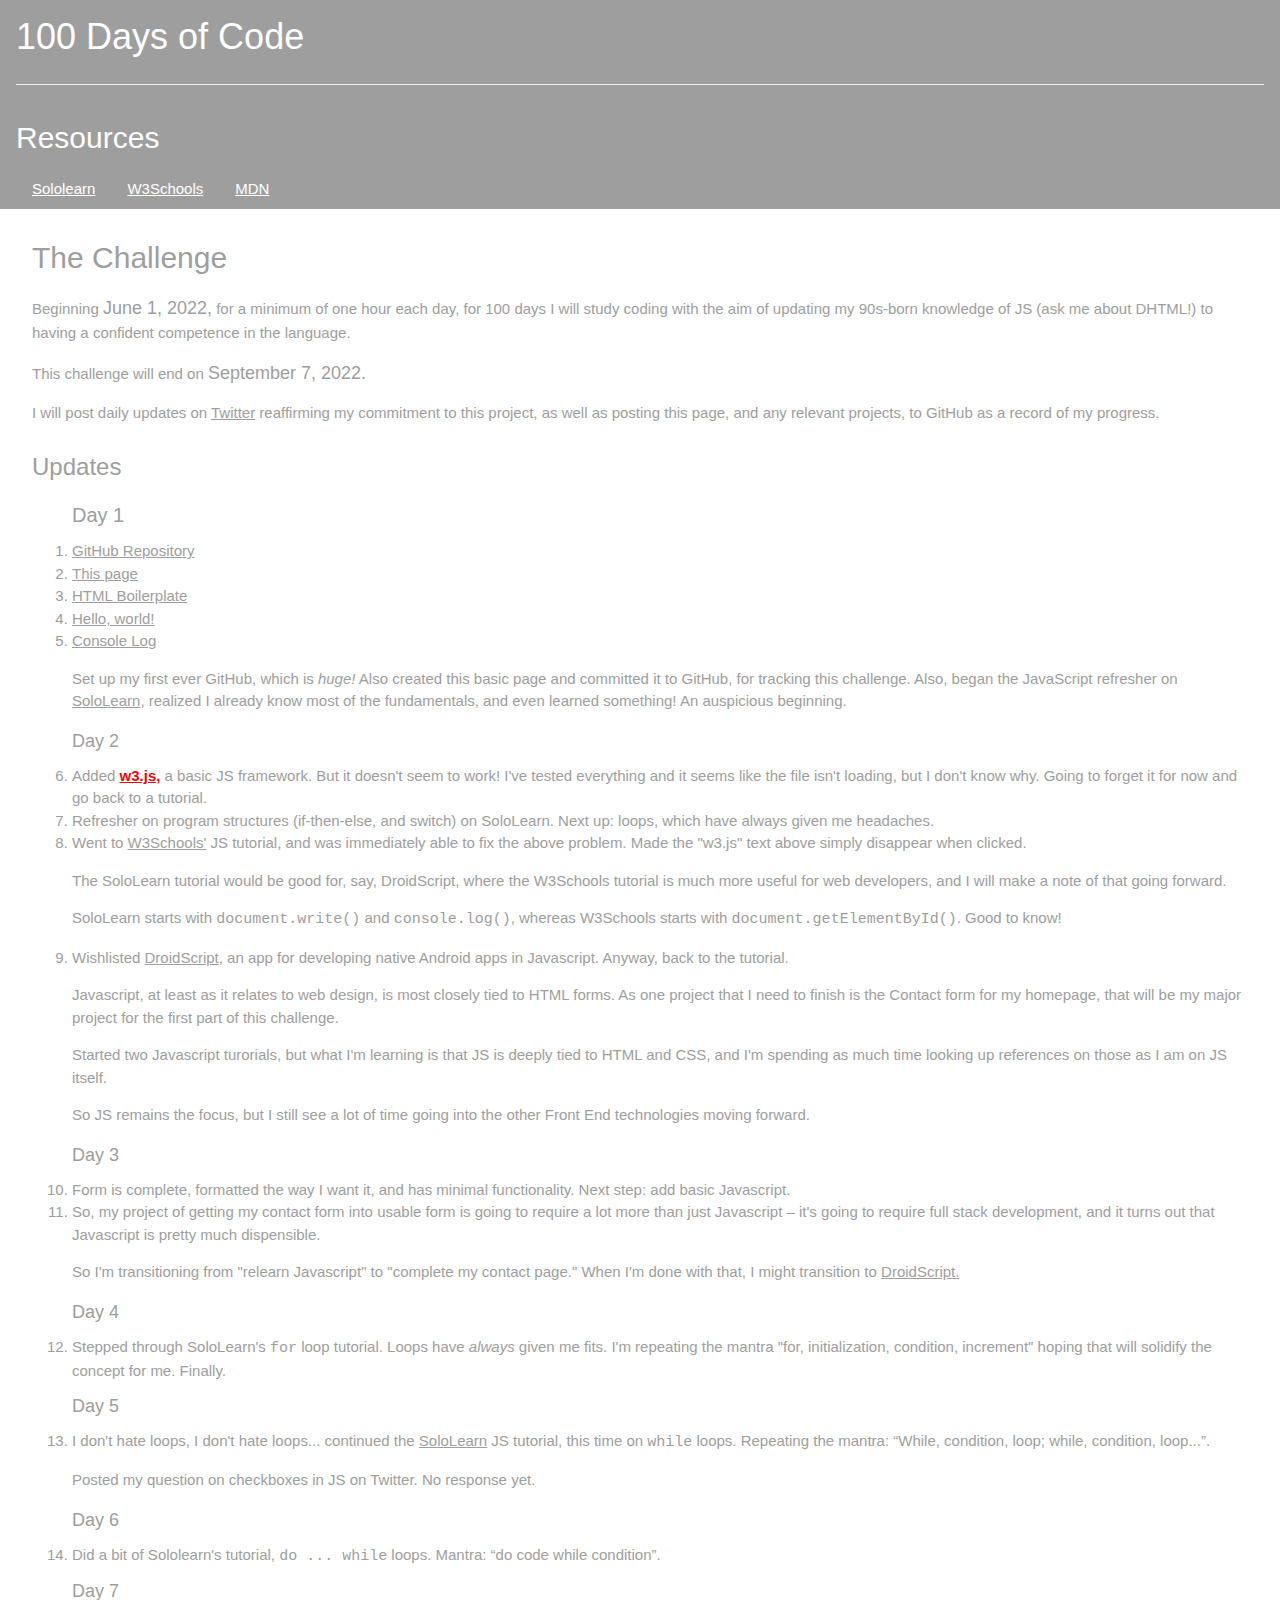
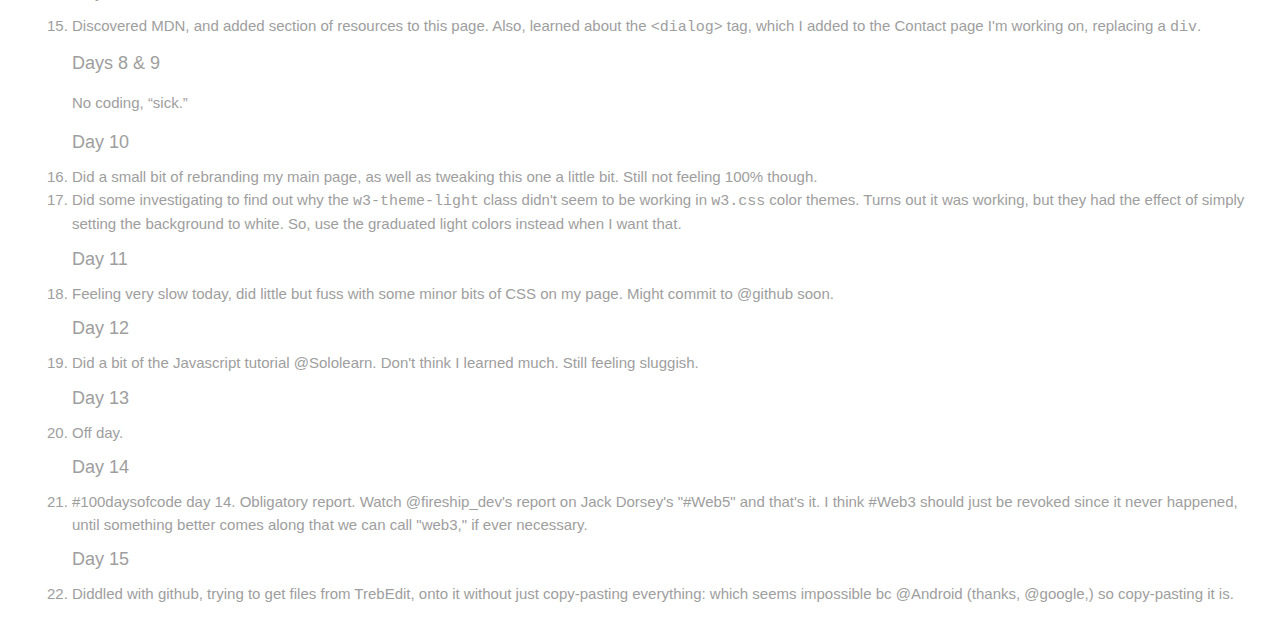
<file: index.html>
<!DOCTYPE html>
<html lang="en">
<head>
  <meta name="viewport" content="width=device-width, initial-scale=1.0">
  <meta charset="UTF-8">
  <title>100 Days of Code</title>
  <script src="js/w3.js"></script>
  <link rel="stylesheet" href="css/w3.css">
  <link rel="stylesheet" href="css/w3-theme-grey.css">
  <style>
    #w3jstest {color: red;
    text-decoration: underline;
    font-weight: bold;}
  </style>
</head>
<body class="w3-text-theme w3-mobile">
<header class="w3-container w3-theme">
  <h1>100 Days of Code</h1>
  <hr/>
  <nav class="w3-bar">
    <header class=""><h2>Resources</h2></header>
    <a href="www.sololearn.com" class="w3-bar-item">Sololearn</a>
    <a href="www.w3schools.com" class="w3-bar-item">W3Schools</a>
    <a href="https://developer.mozilla.org/en-US/" class="w3-bar-item">MDN</a>
  </nav>
</header>
  
<main class="w3-mobile w3-panel">
  <section id="description" class="w3-container">
    <h2>The Challenge</h2>
    <p>Beginning <big>June 1, 2022,</big> for a minimum of one hour each day, for 100 days I will study coding with the aim of updating my 90s-born knowledge of JS (ask me about DHTML!) to having a confident competence in the language.</p>
    <p>This challenge will end on <big>September 7, 2022.</big></p>
    <p>I will post daily updates on <a href="https://twitter.com/cassius_zedaker?t=BZ0Te0sqCjhBQjcXHM90rA&s=09">Twitter</a> reaffirming my commitment to this project, as well as posting this page, and any relevant projects, to GitHub as a record of my progress.</p>
  </section>
  <section id="updates" class="w3-container">
 <h3>Updates</h3>
 <ol>
  <h4>Day 1</h4>
  <li><a href="https://github.com/DontMindU/100DaysofCode">GitHub Repository</a></li>
  <li><a href="https://rawcdn.githack.com/DontMindU/100DaysofCode/50c119b4f2de6045dd14df374472168e1e7057c3/index.html">This page</a></li>
  <li><a href="boilerplate.html">HTML Boilerplate</a></li>
  <li><a href="helloworld.html">Hello, world!</a></li>
  <li><a href="js/consolelog.js">Console Log</a></li>
  <p>Set up my first ever GitHub, which is <em>huge!</em> Also created this basic page and committed it to GitHub, for tracking this challenge. Also, began the JavaScript refresher on <a href="http://www.sololearn.com">SoloLearn</a>, realized I already know most of the fundamentals, and even learned something! An auspicious beginning.</p>
  <h5>Day 2</h5>
  <li>Added <span id="w3jstest" onclick="document.getElementById('w3jstest').style.display='none'">w3.js,</span> a basic JS framework. But it doesn't seem to work! I've tested everything and it seems like the file isn't loading, but I don't know why. Going to forget it for now and go back to a tutorial.</li>
  <li>Refresher on program structures (if-then-else, and switch) on SoloLearn. Next up: loops, which have always given me headaches.</li>
  <li>Went to <a href="www.w3schools.com">W3Schools'</a> JS tutorial, and was immediately able to fix the above problem. Made the "w3.js" text above simply disappear when clicked.
  <p>The SoloLearn tutorial would be good for, say, DroidScript, where the W3Schools tutorial is much more useful for web developers, and I will make a note of that going forward.</p>
  <p>SoloLearn starts with <code>document.write()</code> and <code>console.log()</code>, whereas W3Schools starts with <code>document.getElementById()</code>. Good to know!</p></li>
  <li>Wishlisted <a href="droidscript.org">DroidScript</a>, an app for developing native Android apps in Javascript. Anyway, back to the tutorial.</li>
  <p>Javascript, at least as it relates to web design, is most closely tied to HTML forms. As one project that I need to finish is the Contact form for my homepage, that will be my major project for the first part of this challenge.</p>
  <p>Started two Javascript turorials, but what I'm learning is that JS is deeply tied to HTML and CSS, and I'm spending as much time looking up references on those as I am on JS itself.</p>
  <p>So JS remains the focus, but I still see a lot of time going into the other Front End technologies moving forward.</p>
  <h5>Day 3</h5>
  <li>Form is complete, formatted the way I want it, and has minimal functionality. Next step: add basic Javascript.</li>
  <li>So, my project of getting my contact form into usable form is going to require a lot more than just Javascript – it's going to require full stack development, and it turns out that Javascript is pretty much dispensible.
  <p>So I'm transitioning from "relearn Javascript" to "complete my contact page." When I'm done with that, I might transition to <a href="www.droidscript.org">DroidScript.</a>
  </p>
  </li>
  <h5>Day 4</h5>
  <li>Stepped through SoloLearn's <code>for</code> loop tutorial. Loops have <em>always</em> given me fits. I'm repeating the mantra "for, initialization, condition, increment" hoping that will solidify the concept for me. Finally.</li>
  <h5>Day 5</h5>
  <li>I don't hate loops, I don't hate loops... continued the <a href="www.sololearn.com">SoloLearn</a> JS tutorial, this time on <code>while</code> loops. Repeating the mantra: &ldquo;While, condition, loop; while, condition, loop...&rdquo;.
  <p>Posted my question on checkboxes in JS on Twitter. No response yet.</p>
  </li>
  <h5>Day 6</h5>
  <li>Did a bit of Sololearn's tutorial, <code>do ... while</code> loops. Mantra: &ldquo;do code while condition&rdquo;.</li>
  <h5>Day 7</h5>
  <li>Discovered MDN, and added section of resources to this page. Also, learned about the <code>&lt;dialog&gt;</code> tag, which I added to the Contact page I'm working on, replacing a <code>div</code>.</li>
  <h5>Days 8 & 9</h5>
  <p>No coding, &ldquo;sick.&rdquo;</p>
  <h5>Day 10</h5>
  <li>Did a small bit of rebranding my main page, as well as tweaking this one a little bit. Still not feeling 100% though.</li>
  <li>Did some investigating to find out why the <code>w3-theme-light</code> class didn't seem to be working in <code>w3.css</code> color themes. Turns out it was working, but they had the effect of simply setting the background to white. So, use the graduated light colors instead when I want that.</li>
  <h5>Day 11</h5>
  <li>Feeling very slow today, did little but fuss with some minor bits of CSS on my page. Might commit to @github soon.</li>
  <h5>Day 12</h5>
  <li>Did a bit of the Javascript tutorial @Sololearn. Don't think I learned much. Still feeling sluggish.</li>
  <h5>Day 13</h5>
  <li>Off day.</li>
  <h5>Day 14</h5>
  <li>#100daysofcode day 14. Obligatory report. Watch @fireship_dev's report on Jack Dorsey's "#Web5" and that's it. I think #Web3 should just be revoked since it never happened, until something better comes along that we can call "web3," if ever necessary.</li>
  <h5>Day 15</h5>
  <li>Diddled with github, trying to get files from TrebEdit, onto it without just copy-pasting everything: which seems impossible bc @Android (thanks, @google,) so copy-pasting it is.</li>
</main>
</body>
<script>

</script>
</html>
</file>
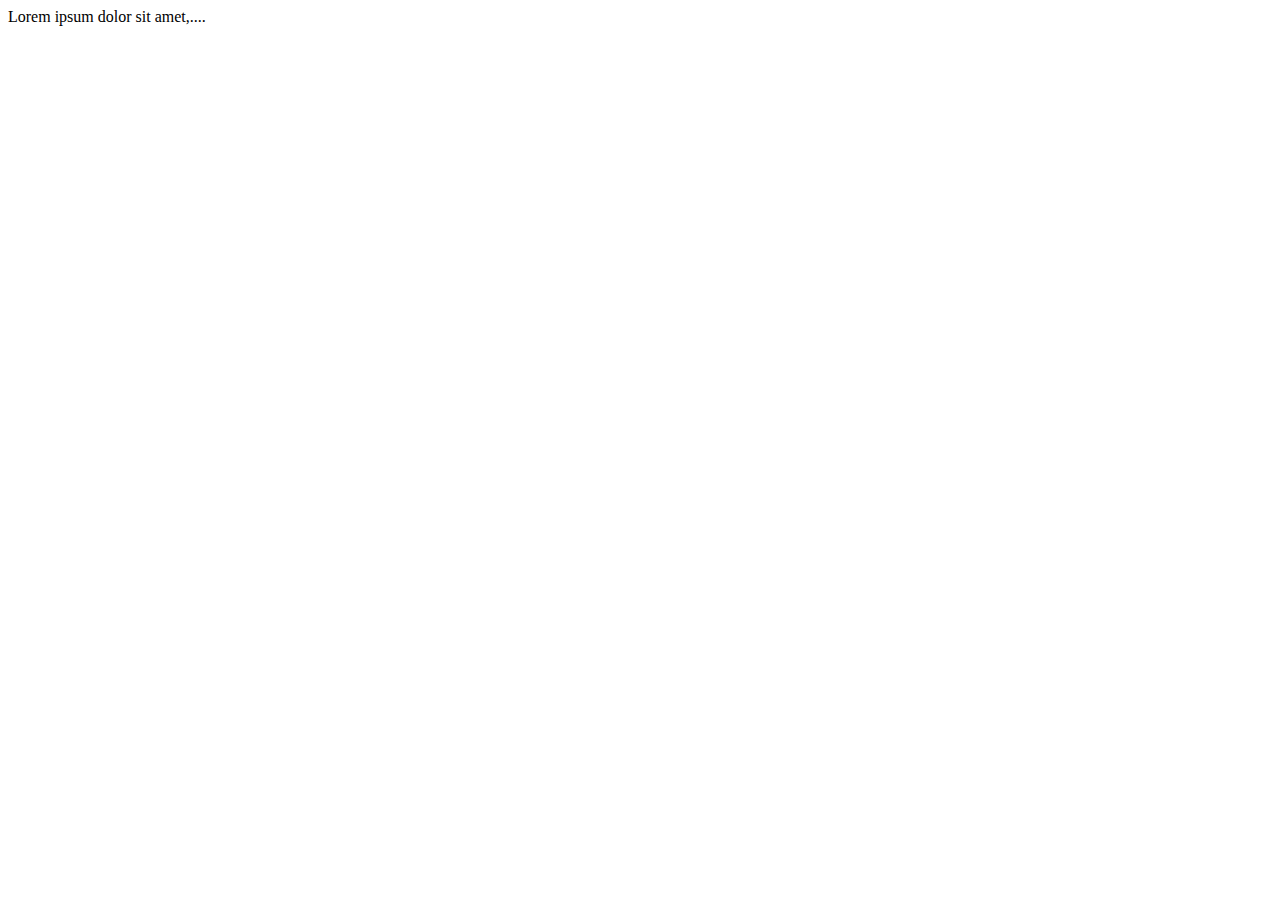
<file: boilerplate.html>
<!DOCTYPE html>
<html lang="en">
<head>
  <meta name="viewport" content="width=device-width, initial-scale=1.0">
  <meta charset="UTF-8">
  <title>Page title</title>
</head>
<body>
  Lorem ipsum dolor sit amet,....
</body>
<script>

<script>
</html>
</file>
<file: css/w3-theme-grey.css>
.w3-theme-l5 {color:#000 !important; background-color:#f9f9f9 !important} .w3-theme-l4 {color:#000 !important; background-color:#ececec !important} .w3-theme-l3 {color:#000 !important; background-color:#d8d8d8 !important} .w3-theme-l2 {color:#000 !important; background-color:#c5c5c5 !important} .w3-theme-l1 {color:#000 !important; background-color:#b1b1b1 !important} .w3-theme-d1 {color:#fff !important; background-color:#8e8e8e !important} .w3-theme-d2 {color:#fff !important; background-color:#7e7e7e !important} .w3-theme-d3 {color:#fff !important; background-color:#6f6f6f !important} .w3-theme-d4 {color:#fff !important; background-color:#5f5f5f !important} .w3-theme-d5 {color:#fff !important; background-color:#4f4f4f !important} .w3-theme-light {color:#000 !important; background-color:#f9f9f9 !important} .w3-theme-dark {color:#fff !important; background-color:#4f4f4f !important} .w3-theme-action {color:#fff !important; background-color:#4f4f4f !important} .w3-theme {color:#fff !important; background-color:#9e9e9e !important} .w3-text-theme {color:#9e9e9e !important} .w3-border-theme {border-color:#9e9e9e !important} .w3-hover-theme:hover {color:#fff !important; background-color:#9e9e9e !important} .w3-hover-text-theme:hover {color:#9e9e9e !important} .w3-hover-border-theme:hover {border-color:#9e9e9e !important}
</file>
